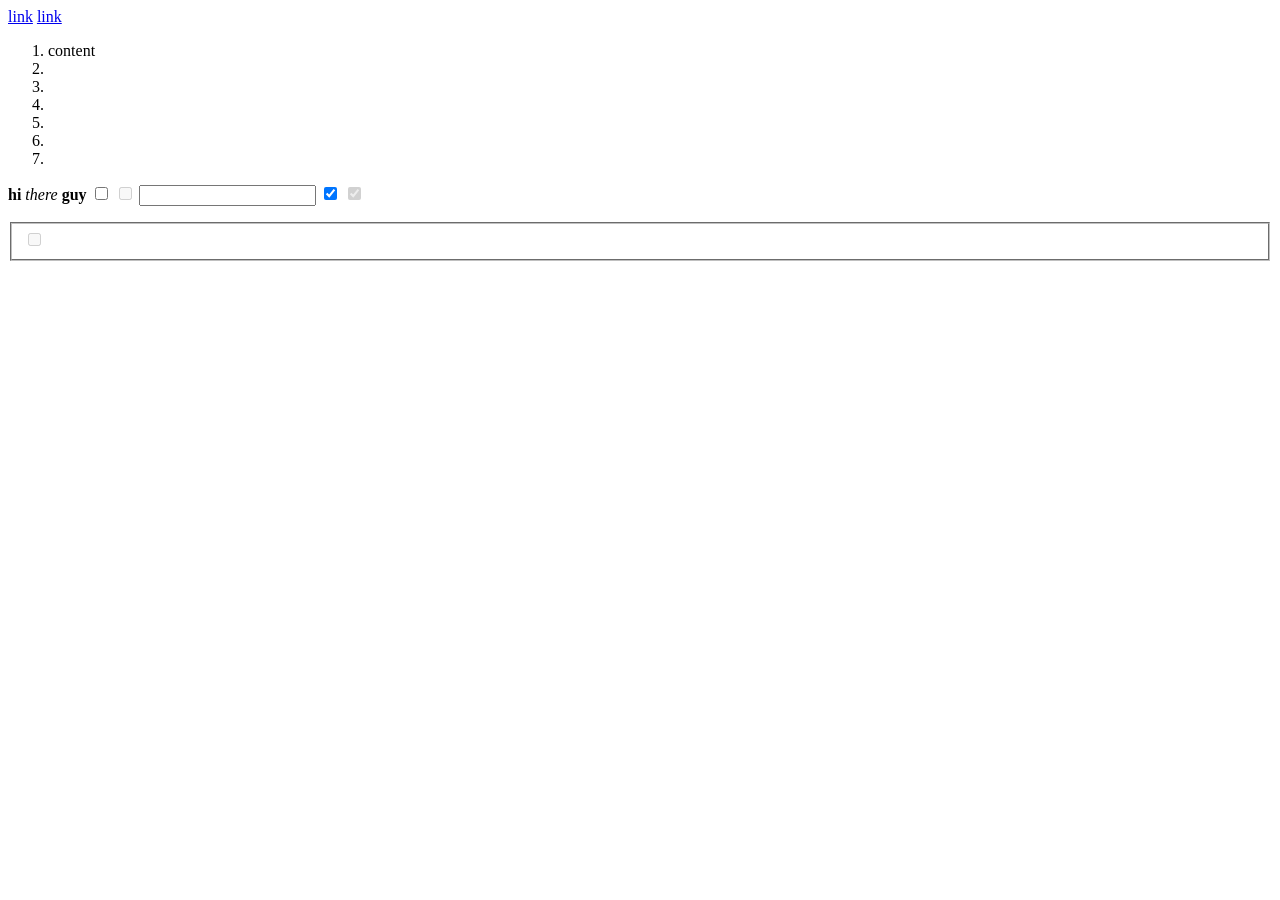
<file: doos/wp-content/plugins/woocommerce/vendor/symfony/css-selector/Tests/XPath/Fixtures/ids.html>
<html id="html"><head>
  <link id="link-href" href="foo" />
  <link id="link-nohref" />
</head><body>
<div id="outer-div">
 <a id="name-anchor" name="foo"></a>
 <a id="tag-anchor" rel="tag" href="http://localhost/foo">link</a>
 <a id="nofollow-anchor" rel="nofollow" href="https://example.org">
    link</a>
 <ol id="first-ol" class="a b c">
   <li id="first-li">content</li>
   <li id="second-li" lang="En-us">
     <div id="li-div">
     </div>
   </li>
   <li id="third-li" class="ab c"></li>
   <li id="fourth-li" class="ab
c"></li>
   <li id="fifth-li"></li>
   <li id="sixth-li"></li>
   <li id="seventh-li">  </li>
 </ol>
 <p id="paragraph">
   <b id="p-b">hi</b> <em id="p-em">there</em>
   <b id="p-b2">guy</b>
   <input type="checkbox" id="checkbox-unchecked" />
   <input type="checkbox" id="checkbox-disabled" disabled="" />
   <input type="text" id="text-checked" checked="checked" />
   <input type="hidden" />
   <input type="hidden" disabled="disabled" />
   <input type="checkbox" id="checkbox-checked" checked="checked" />
   <input type="checkbox" id="checkbox-disabled-checked"
          disabled="disabled" checked="checked" />
   <fieldset id="fieldset" disabled="disabled">
     <input type="checkbox" id="checkbox-fieldset-disabled" />
     <input type="hidden" />
   </fieldset>
 </p>
 <ol id="second-ol">
 </ol>
 <map name="dummymap">
   <area shape="circle" coords="200,250,25" href="foo.html" id="area-href" />
   <area shape="default" id="area-nohref" />
 </map>
</div>
<div id="foobar-div" foobar="ab bc
cde"><span id="foobar-span"></span></div>
</body></html>
</file>
